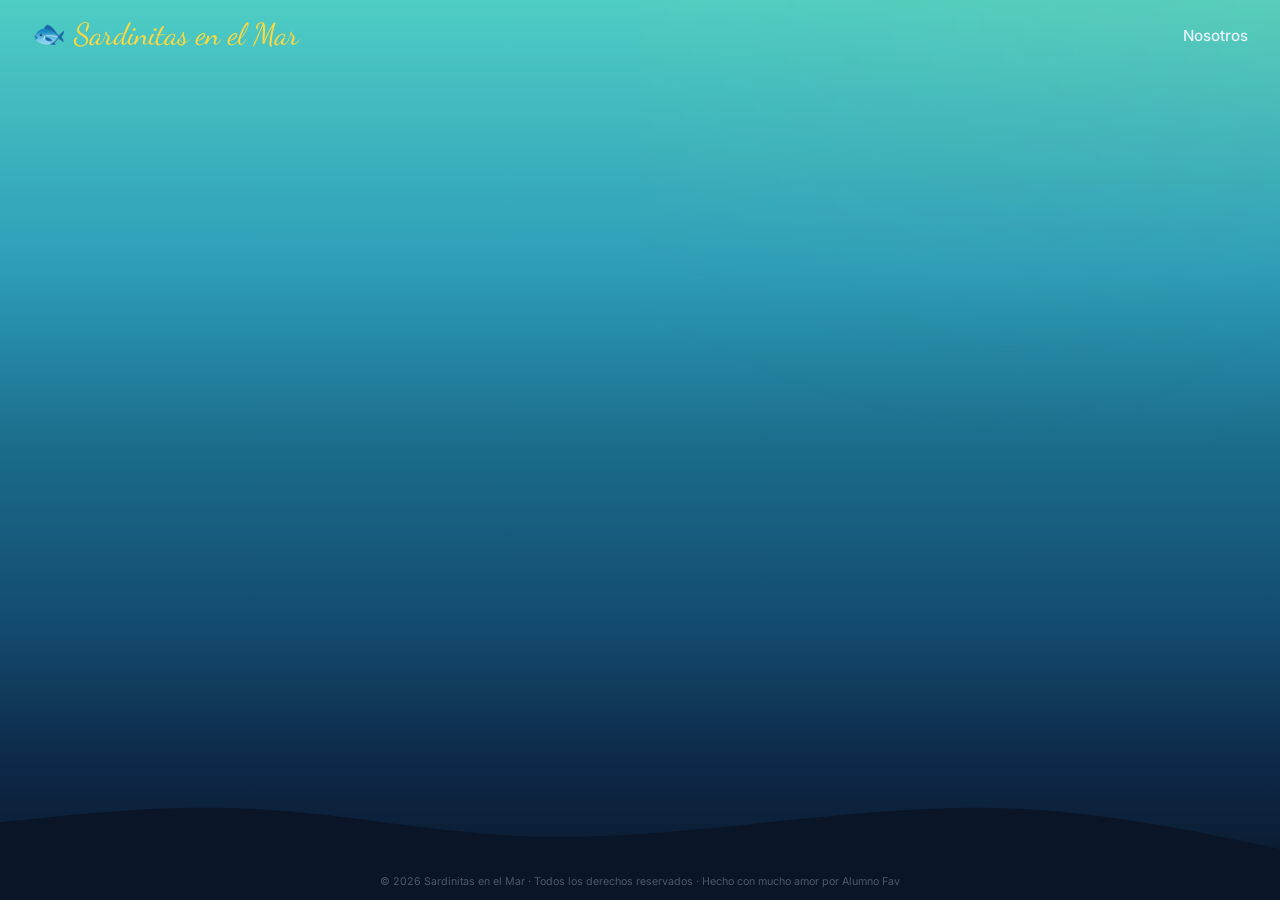
<file: sardinitasenelmar.com/index.html>
<!DOCTYPE html>
<html lang="es">
<head>
    <meta charset="UTF-8">
    <meta name="viewport" content="width=device-width, initial-scale=1.0">
    <link rel="stylesheet" href="global.css">
    <script src="scripts/header.js" type="module" defer></script>
    <script type="module" src="scripts/global.js" defer></script>
    <title>sardinitasenelmar</title>

</head>
<body>

    <div class="efecto-resplandor-cursor" id="efecto-resplandor-cursor"></div>

    <!-- HEADER -->
    <site-header></site-header>

    <section class="seccion-hero-inicio" id="seccion-inicio-hero">
        <div class="fondo-degradado-oceano"></div>
        <div class="rayos-luz-submarina"></div>

        <div class="contenedor-burbujas-animadas" id="contenedor-burbujas-animadas"></div>

    <!--------------------------------------------------------------------------------------->
    <!--------------------------------------- CONTENT --------------------------------------->
    <!--------------------------------------------------------------------------------------->

    <!--------------------------------------------------------------------------------------->
    <!--------------------------------------- CONTENT --------------------------------------->
    <!--------------------------------------------------------------------------------------->

        <cardumen-izquierdo></cardumen-izquierdo>
        <cardumen-derecho></cardumen-derecho>

        <div class="divisor-ola-pie-pagina">
            <svg viewBox="0 0 1440 150" fill="none" xmlns="http://www.w3.org/2000/svg">
                <path d="M0 60L48 55C96 50 192 40 288 45C384 50 480 70 576 75C672 80 768 70 864 60C960 50 1056 40 1152 45C1248 50 1344 70 1392 80L1440 90V150H1392C1344 150 1248 150 1152 150C1056 150 960 150 864 150C768 150 672 150 576 150C480 150 384 150 288 150C192 150 96 150 48 150H0V60Z" fill="#0a1628"/>
                <text x="720" y="130" text-anchor="middle" fill="rgba(232, 244, 248, 0.3)" font-size="12" font-family="Inter, sans-serif">© 2026 Sardinitas en el Mar · Todos los derechos reservados · Hecho con mucho amor por Alumno Fav</text>
            </svg>
        </div>
    </section>

    <!-- Scroll to top -->
    <button class="boton-subir-arriba" id="boton-subir-arriba" onclick="window.scrollTo({top:0})">↑</button>

</body>
</html>
</file>
<file: sardinitasenelmar.com/global.css>
@import url('https://fonts.googleapis.com/css2?family=Dancing+Script:wght@700&family=Inter:wght@300;400;500;600&family=Playfair+Display:wght@700;900&display=swap');

* { margin: 0; padding: 0; box-sizing: border-box; }

:root {
    --ocean-deep: #0a1628;
    --ocean-mid: #0d2137;
    --foam: #e8f4f8;
    --gold: #ffd83ddd;
    --aqua: #4ecdc4;
    --coral: #ff8a65;
    --pearl: #ffffff;
}

html { scroll-behavior: smooth; }

body {
    font-family: 'Inter', sans-serif;
    background: var(--ocean-deep);
    color: var(--pearl);
    overflow-x: hidden;
}

/* ==================== NAVBAR ==================== */
.barra-navegacion {
    position: fixed;
    top: 0;
    width: 100%;
    z-index: 1000;
    padding: 1rem 2rem;
    display: flex;
    justify-content: space-between;
    align-items: center;
    transition: all 0.4s ease;
    background: transparent;
}

.barra-navegacion.scrolled {
    background: rgba(10, 22, 40, 0.95);
    backdrop-filter: blur(20px);
    box-shadow: 0 4px 30px rgba(0, 0, 0, 0.3);
    padding: 0.7rem 2rem;
}

.marca-logo-sitio {
    font-family: 'Dancing Script', cursive;
    font-size: 1.9rem;
    color: #ffd83d;
    text-decoration: none;
    display: flex;
    align-items: center;
    gap: 0.5rem;
}

.logo-pez-animado {
    font-size: 1.7rem;
    animation: swim 3s ease-in-out infinite;
}

@keyframes swim {
    0%, 100% { transform: translateX(0) rotate(0deg); }
    25% { transform: translateX(5px) rotate(5deg); }
    75% { transform: translateX(-5px) rotate(-5deg); }
}

.lista-enlaces-navegacion {
    display: flex;
    list-style: none;
    gap: 2rem;
}

.lista-enlaces-navegacion a {
    color: var(--foam);
    text-decoration: none;
    font-weight: 500;
    font-size: 0.95rem;
    position: relative;
    padding: 0.3rem 0;
    transition: color 0.3s;
}

.lista-enlaces-navegacion a::after {
    content: '';
    position: absolute;
    bottom: 0;
    left: 0;
    width: 0;
    height: 2px;
    background: var(--gold);
    transition: width 0.3s;
}

.lista-enlaces-navegacion a:hover { color: var(--gold); }
.lista-enlaces-navegacion a:hover::after { width: 100%; }

.boton-conmutador-menu {
    display: none;
    flex-direction: column;
    justify-content: center;
    gap: 5px;
    cursor: pointer;
    background: none;
    border: none;
    padding: 5px;
    /* Sits above the sliding panel, which would otherwise cover it once open */
    position: relative;
    z-index: 1;
    -webkit-tap-highlight-color: transparent;
}

.boton-conmutador-menu span {
    display: block;
    width: 28px;
    height: 3px;
    background: var(--foam);
    border-radius: 3px;
    transform-origin: center;
    transition: transform 0.3s ease, opacity 0.2s ease, background 0.3s ease;
}

/* Three bars fold into an X. The bars are 3px tall with a 5px gap, so the
   outer two travel 8px to meet in the middle. */
.boton-conmutador-menu.abierto span:nth-child(1) { transform: translateY(8px) rotate(45deg); }
.boton-conmutador-menu.abierto span:nth-child(2) { opacity: 0; transform: scaleX(0); }
.boton-conmutador-menu.abierto span:nth-child(3) { transform: translateY(-8px) rotate(-45deg); }

.boton-conmutador-menu:hover span { background: var(--gold); }

.boton-conmutador-menu:focus-visible {
    outline: 2px solid var(--gold);
    outline-offset: 6px;
    border-radius: 4px;
}

/* ==================== HERO ==================== */
.seccion-hero-inicio {
    min-height: 100vh;
    height: auto;
    display: flex;
    align-items: center;
    justify-content: center;
    position: relative;
    overflow: hidden;
    padding: 7rem 0 10rem;
}

.fondo-degradado-oceano {
    position: absolute;
    inset: 0;
    background: linear-gradient(
        180deg,
        #4ecdc4 0%,
        #2d9db8 30%,
        #1a6b8a 50%,
        #134a6e 70%,
        #0d2847 85%,
        #0a1628 100%
    );
}


/* Animated bubbles */
.contenedor-burbujas-animadas {
    position: absolute;
    inset: 0;
    pointer-events: none;
}

.burbuja-animada {
    position: absolute;
    bottom: -20px;
    border-radius: 50%;
    background: radial-gradient(circle at 30% 30%, rgba(255,255,255,0.3), rgba(255,255,255,0.05));
    border: 1px solid rgba(255,255,255,0.15);
    animation: rise linear infinite;
}

@keyframes rise {
    0% { transform: translateY(0) scale(1); opacity: 0.6; }
    50% { opacity: 0.3; }
    100% { transform: translateY(-110vh) scale(0.5); opacity: 0; }
}

/* Light rays */
.rayos-luz-submarina {
    position: absolute;
    top: -50%;
    left: 50%;
    width: 200%;
    height: 100%;
    background: conic-gradient(
        from 180deg,
        transparent 0deg,
        rgba(255, 217, 61, 0.08) 10deg,
        transparent 20deg,
        rgba(255, 217, 61, 0.05) 50deg,
        transparent 60deg,
        rgba(255, 217, 61, 0.08) 90deg,
        transparent 100deg,
        rgba(78, 205, 196, 0.04) 140deg,
        transparent 160deg,
        rgba(78, 205, 196, 0.08) 200deg,
        transparent 220deg
    );
    -webkit-mask-image: radial-gradient(
        ellipse 60% 70% at 50% 50%,
        black 30%,
        transparent 100%
    );
    mask-image: radial-gradient(
        ellipse 60% 70% at 50% 50%,
        black 30%,
        transparent 100%
    );
    animation: lightRotate 20s linear infinite;
    pointer-events: none;
}

@keyframes lightRotate {
    from { transform: translateX(-50%) rotate(0deg) scale(3); }
    to { transform: translateX(-50%) rotate(360deg) scale(3); }
}

.insignia-hero {
    display: inline-block;
    background: rgba(78, 205, 196, 0.15);
    border: 1px solid rgba(78, 205, 196, 0.3);
    color: var(--aqua);
    padding: 0.5rem 1.5rem;
    border-radius: 50px;
    font-size: 0.85rem;
    font-weight: 500;
    letter-spacing: 2px;
    text-transform: uppercase;
    margin-bottom: 1.5rem;
    animation: fadeInUp 1s ease 0.2s both;
}

.seccion-hero-inicio-contenido {
    position: relative;
    max-width: 800px;
    z-index: 30;
    padding: 0 2rem;
}

.seccion-hero-inicio h1 {
    font-family: 'Playfair Display', serif;
    font-size: clamp(2.5rem, 7vw, 5.5rem);
    text-align: center;
    font-weight: 900;
    line-height: 1.1;
    margin-bottom: 1.5rem;
    animation: fadeInUp 1s ease 0.4s both;
}

.seccion-hero-inicio h1 .highlight {
    background: linear-gradient(135deg, var(--gold), var(--coral));
    -webkit-background-clip: text;
    -webkit-text-fill-color: transparent;
    background-clip: text;
}

.seccion-hero-inicio h2 {
    color: var(--gold);
    font-size: clamp(1.25rem, 3vw, 2rem);
    font-weight: 600;
    line-height: 1.3;
    margin-bottom: 1rem;
    animation: fadeInUp 1s ease 0.5s both;
}

.seccion-hero-inicio p {
    font-size: clamp(1rem, 2vw, 1.3rem);
    color: rgba(232, 244, 248, 0.8);
    text-align: justify;
    margin: 0 auto 2.5rem;
    line-height: 1.7;
    animation: fadeInUp 1s ease 0.6s both;
}

.botones-hero {
    display: flex;
    gap: 1rem;
    justify-content: center;
    flex-wrap: wrap;
    animation: fadeInUp 1s ease 0.8s both;
}

.btn {
    padding: 1rem 2.5rem;
    border-radius: 50px;
    font-size: 1rem;
    font-weight: 600;
    text-decoration: none;
    cursor: pointer;
    transition: all 0.3s ease;
    border: none;
    display: inline-flex;
    align-items: center;
    gap: 0.5rem;
}

.btn-primary {
    background: linear-gradient(135deg, var(--aqua), #3ab4ab);
    color: var(--ocean-deep);
    box-shadow: 0 8px 30px rgba(78, 205, 196, 0.3);
}

.btn-primary:hover {
    transform: translateY(-3px);
    box-shadow: 0 12px 40px rgba(78, 205, 196, 0.5);
}

.btn-secondary {
    background: rgba(255, 255, 255, 0.08);
    color: var(--pearl);
    border: 2px solid rgba(255, 255, 255, 0.2);
    backdrop-filter: blur(10px);
}

.btn-secondary:hover {
    background: rgba(255, 255, 255, 0.15);
    transform: translateY(-3px);
    border-color: var(--aqua);
}

@keyframes fadeInUp {
    from { opacity: 0; transform: translateY(40px); }
    to { opacity: 1; transform: translateY(0); }
}

/* Wave divider */
.divisor-ola-pie-pagina {
    position: absolute;
    bottom: -2px;
    left: 0;
    width: 100%;
    z-index: 20;
}

.divisor-ola-pie-pagina svg {
    display: block;
    width: 100%;
    height: auto;
}

/* ------------------------------------------- */
/* CONTENEDORES DE LOS CARDÚMENES              */
/* ------------------------------------------- */
cardumen-izquierdo,
cardumen-derecho {
    position: absolute;
    width: 1000px;
    height: 500px;
    z-index: 10;
    display: block;
}

cardumen-izquierdo {
    left: 0;
    transform: translateX(-100%);
}

cardumen-derecho {
    right: 0;
    transform: translateX(100%);
}

/* ------------------------------------------- */
/* ESTILOS COMUNES DE LAS SARDINITAS           */
/* ------------------------------------------- */
.sardina-izquierda, .sardina-derecha {
    position: absolute;
    background: none;
    border: none;
    cursor: pointer;
    user-select: none;
    -webkit-tap-highlight-color: transparent;
    animation: aleteo-dinamico 1.5s infinite alternate ease-in-out;
}

@keyframes aleteo-dinamico {
    0% { transform: var(--ajuste-orientacion, scaleX(1)) translate(0px, 0px); }
    100% { transform: var(--ajuste-orientacion, scaleX(1)) translate(var(--aleteo-x, -5px), -12px); }
}

button:nth-child(even) { animation-delay: 0.3s; animation-duration: 1.2s; }
button:nth-child(3n) { animation-delay: 0.7s; animation-duration: 1.8s; }
button:nth-child(5n) { animation-delay: 0.1s; animation-duration: 1.4s; }
button:nth-child(7n) { animation-delay: 0.9s; animation-duration: 1.6s; }

/* ------------------------------------------- */
/* ANIMACIONES DE FLOTE (PANZA ARRIBA)         */
/* ------------------------------------------- */
@keyframes sardinaFlotando {
    0%, 100% { transform: translateY(0px) rotate(10deg) scaleY(-1) var(--ajuste-orientacion, scaleX(1)); }
    50% { transform: translateY(-15px) rotate(-5deg) scaleY(-1) var(--ajuste-orientacion, scaleX(1)); }
}

/* ==================== RESPONSIVE ==================== */


@media (max-width: 768px) {
    .lista-enlaces-navegacion {
        display: flex;
        position: fixed;
        top: 0;
        right: 0;
        width: min(280px, 80vw);
        height: 100vh;
        height: 100dvh;
        background: rgba(10, 22, 40, 0.98);
        backdrop-filter: blur(20px);
        flex-direction: column;
        padding: 5rem 2rem;
        gap: 1.5rem;
        box-shadow: -10px 0 30px rgba(0, 0, 0, 0.3);
        /* visibility keeps the closed panel out of the tab order, and it
           transitions as a step so the slide-out stays visible on the way out */
        transform: translateX(100%);
        visibility: hidden;
        transition: transform 0.35s ease, visibility 0.35s ease;
    }

    .lista-enlaces-navegacion.abierta {
        transform: translateX(0);
        visibility: visible;
    }

    .lista-enlaces-navegacion a {
        font-size: 1.1rem;
        padding: 0.5rem 0;
    }

    .boton-conmutador-menu { display: flex; }
}

@media (prefers-reduced-motion: reduce) {
    .lista-enlaces-navegacion { transition: none; }
    .boton-conmutador-menu span { transition: none; }
}



/* ==================== SCROLL TOP BUTTON ==================== */
.boton-subir-arriba {
    position: fixed;
    bottom: 2rem;
    right: 2rem;
    width: 50px;
    height: 50px;
    border-radius: 50%;
    background: linear-gradient(135deg, var(--aqua), #3ab4ab);
    color: var(--ocean-deep);
    border: none;
    cursor: pointer;
    font-size: 1.3rem;
    display: flex;
    align-items: center;
    justify-content: center;
    opacity: 0;
    transform: translateY(20px);
    transition: all 0.3s;
    z-index: 999;
    box-shadow: 0 5px 20px rgba(78, 205, 196, 0.4);
    pointer-events: none;
}

.boton-subir-arriba.visible {
    opacity: 1;
    transform: translateY(0);
    pointer-events: auto;
}

.boton-subir-arriba:hover { transform: translateY(-3px) scale(1.1); }



/* Custom cursor glow */
.efecto-resplandor-cursor {
    position: fixed;
    width: 300px;
    height: 300px;
    border-radius: 50%;
    background: radial-gradient(circle, rgba(78, 205, 196, 0.06), transparent 70%);
    pointer-events: none;
    z-index: 9999;
    transform: translate(-50%, -50%);
    transition: opacity 0.3s;
    display: none;
}
</file>
